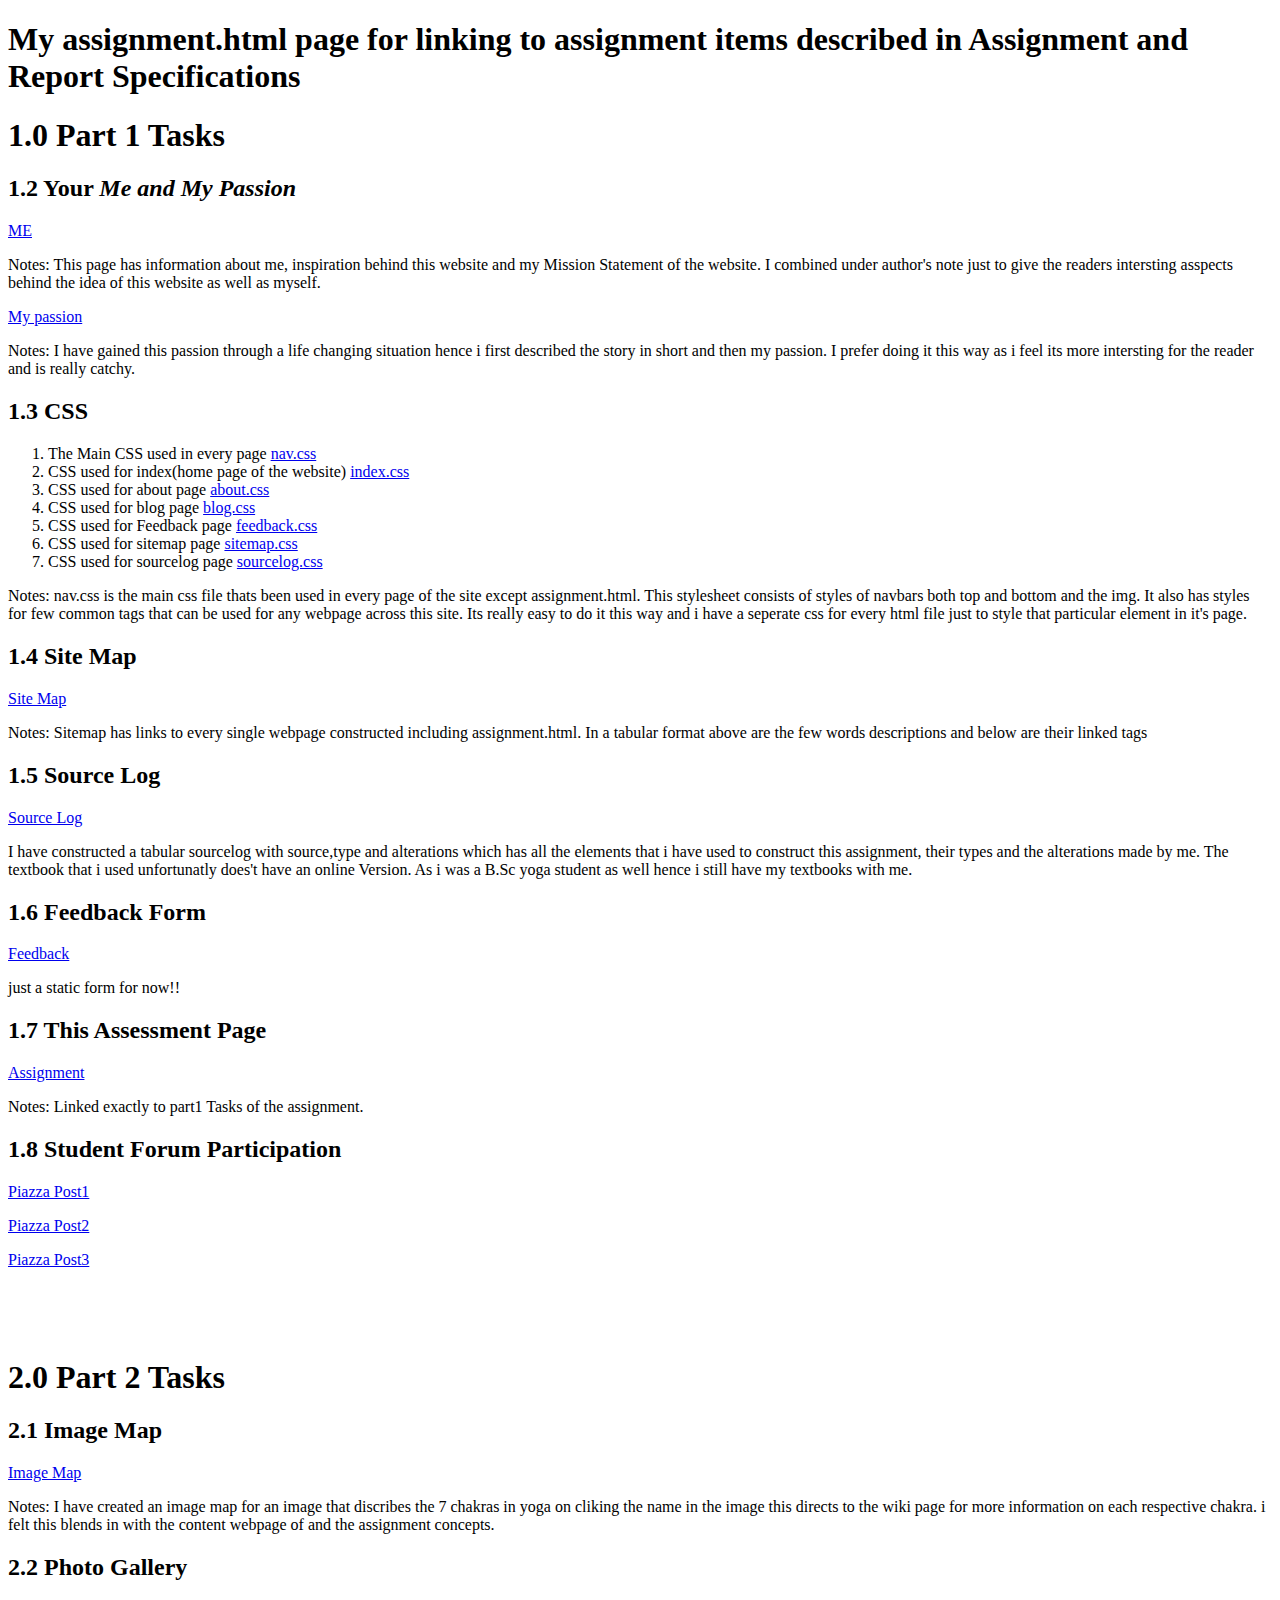
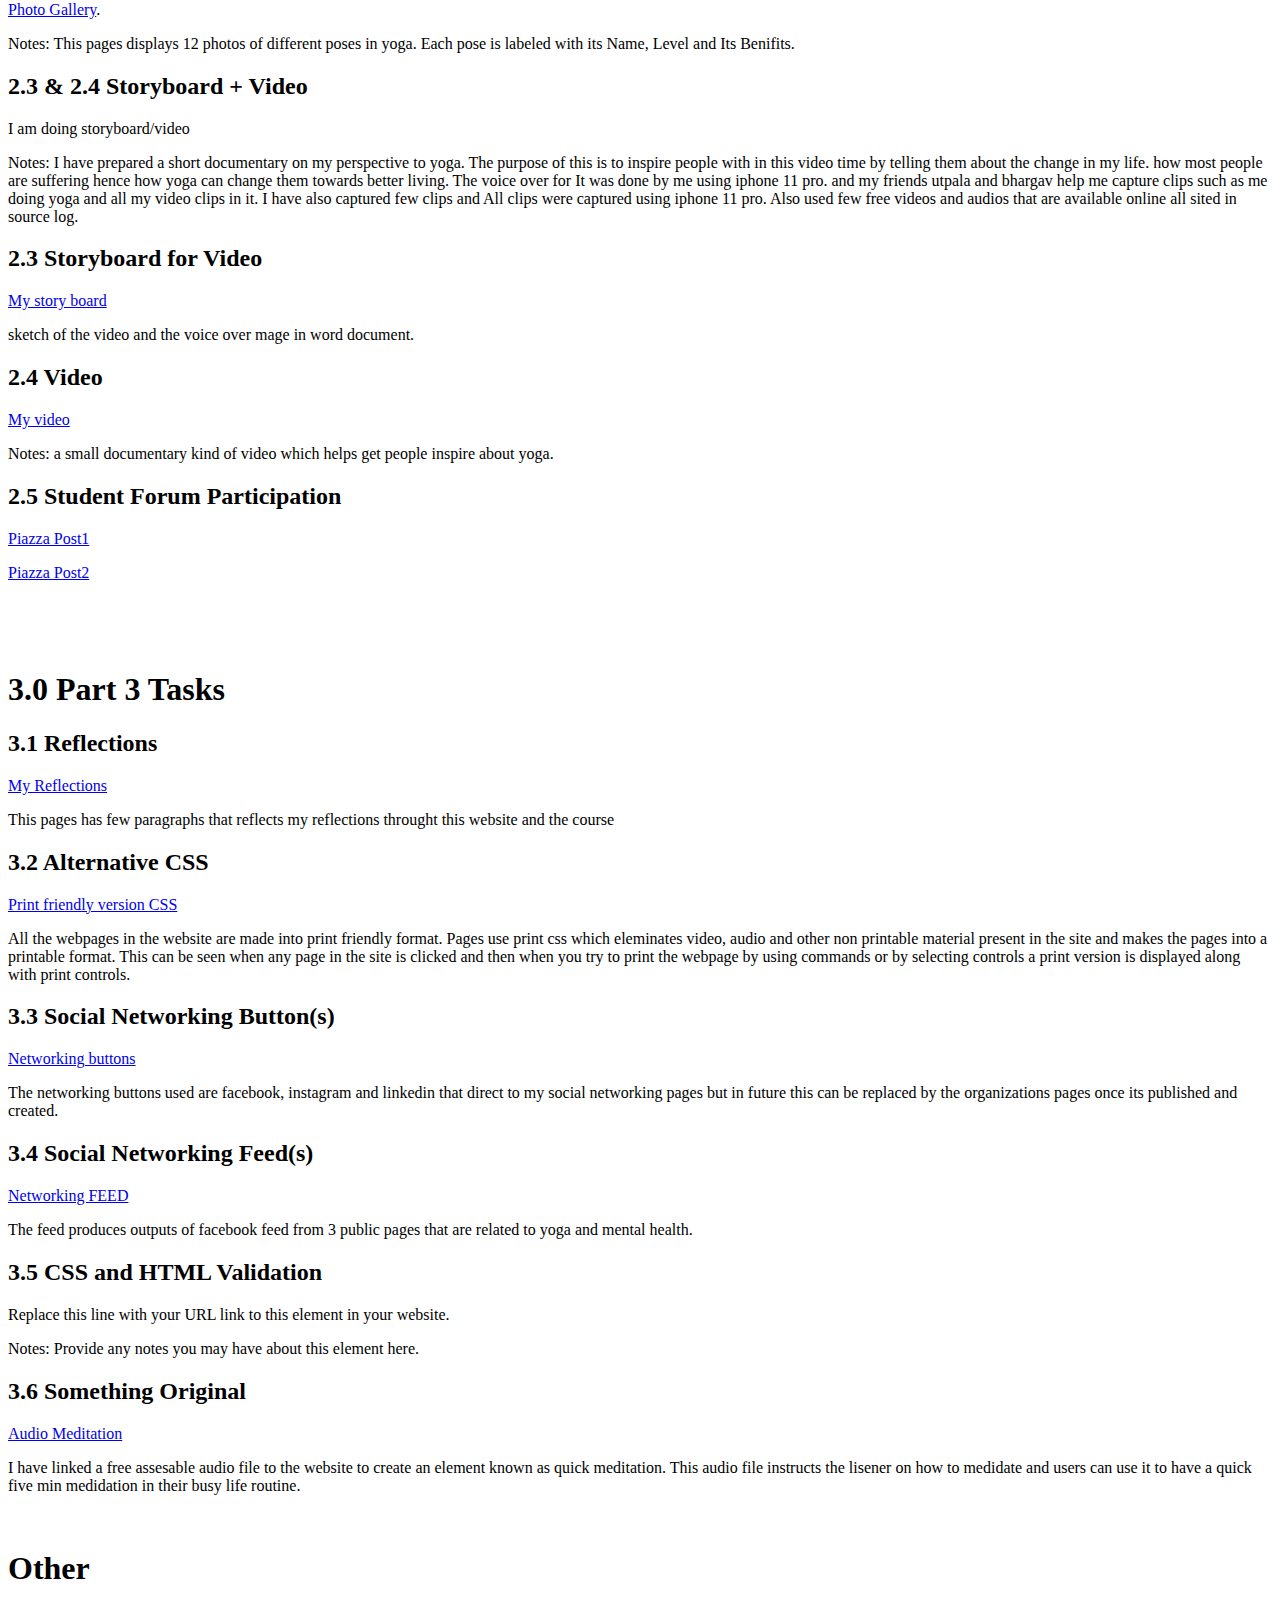
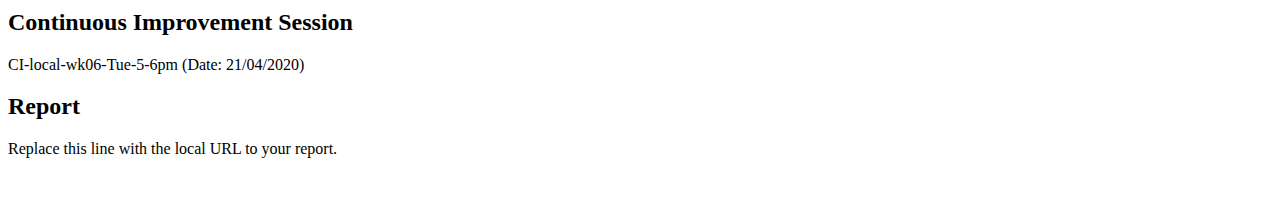
<file: assignment.html>
<!DOCTYPE html PUBLIC "-//W3C//DTD HTML 4.01//EN" "http://www.w3.org/TR/html4/strict.dtd">
<!-- saved from url=(0094)https://wattlecourses.anu.edu.au/pluginfile.php/2269295/mod_resource/content/4/assignment.html -->
<html><head><meta http-equiv="Content-Type" content="text/html; charset=UTF-8">
  <meta http-equiv="Content-Style-Type" content="text/css">
  <title>assignment.html required page</title>
  <meta name="Generator" content="Cocoa HTML Writer">
  <meta name="CocoaVersion" content="1038.36">
  </head>
<body>
<h1><b> My assignment.html page for linking to assignment items described in Assignment and Report Specifications</b></h1>
<h1 id="part1"><b>1.0 Part 1 Tasks</b></h1>
<h2><b>1.2 Your
   <i>Me and My Passion</i></b></h2>
<p>
  <a href="pages/about.html#text">ME</a>
</p>
<p>Notes: This page has information about me, inspiration behind this website and my Mission Statement of the website.
I combined under author's note just to give the readers intersting asspects behind the idea of this website as well as myself.</p>
<p>
  <a href="pages/blog.html#memo">My passion</a>
</p>
<p>Notes: I have gained this passion through a life changing
  situation hence i first described the story in short and then my passion.
  I prefer doing it this way as i feel its more intersting for the reader and is really catchy. </p>
<h2><b>1.3 CSS</b></h2>
<p><ol>
  <li>The Main CSS used in every page <a href="pages/nav.css">nav.css</a></li>
  <li>CSS used for index(home page of the website) <a href="pages/index.css">index.css</a> </li>
  <li>CSS used for about page <a href="pages/about.css">about.css</a> </li>
  <li>CSS used for blog page <a href="pages/blog.css">blog.css</a> </li>
  <li>CSS used for Feedback page <a href="pages/feedback.css">feedback.css</a> </li>
  <li>CSS used for sitemap page <a href="pages/sitemap.css">sitemap.css</a> </li>
  <li>CSS used for sourcelog page <a href="pages/sourcelog.css">sourcelog.css</a></li>
</ol>
</p>
<p>Notes: nav.css is the main css file thats been used in every page of the site except assignment.html.
This stylesheet consists of styles of navbars both top and bottom and the img. It also has styles for
few common tags that can be used for any webpage across this site. Its really easy to do it this
way and i have a seperate css for every html file just to style that particular element in it's page.</p>
<h2><b>1.4 Site Map</b></h2>
<p> <a href="pages/sitemap.html">Site Map</a> </p>
<p>Notes: Sitemap has links to every single webpage constructed including assignment.html. In a tabular format
above are the few words descriptions and below are their linked tags</p>
<h2><b>1.5 Source Log</b></h2>
<p> <a href="pages/sourcelog.html">Source Log</a> </p>
<p>I have constructed a tabular sourcelog with source,type and alterations which has all the elements that i have used
  to construct this assignment, their types and the alterations made by me. The textbook that i used unfortunatly does't
 have an online Version. As i was a B.Sc yoga student as well hence i still have my textbooks with me.</p>
<h2><b>1.6 Feedback Form</b></h2>
<p> <a href="pages/feedback.html">Feedback</a> </p>
<p>just a static form for now!!</p>
<h2><b>1.7 This Assessment Page</b></h2>
<p><a href="assignment.html#part1">Assignment</a> </p>
<p>Notes: Linked exactly to part1 Tasks of the assignment. </p>
<h2><b>1.8 Student Forum Participation</b></h2>
<p> <a href="https://piazza.com/class/k6epg7t7476621?cid=305">Piazza Post1</a> </p>
<p> <a href="https://piazza.com/class/k6epg7t7476621?cid=415">Piazza Post2</a> </p>
<p> <a href="https://piazza.com/class/k6epg7t7476621?cid=610">Piazza Post3</a> </p>
<p><br></p>
<p><br></p>
<h1><b>2.0 Part 2 Tasks</b></h1>
<h2><b>2.1 Image Map</b></h2>
<p><a href="index.html#chakra">Image Map</a></p>
<p>Notes: I have created an image map for an image that discribes the
  7 chakras in yoga on cliking the name in the image this directs to the wiki page
  for more information on each respective chakra. i felt this blends in with the content webpage of and the assignment concepts.</p>
<h2><b>2.2 Photo Gallery</b></h2>
<p><a href="pages/pose.html#row">Photo Gallery</a>.</p>
<p>Notes: This pages displays 12 photos of different poses in yoga. Each pose is labeled with its Name, Level and Its Benifits. </p>
<h2><b>2.3 &amp; 2.4 Storyboard + Video</b></h2>
<p>I am doing storyboard/video</p>
<p>Notes: I have prepared a short documentary on my perspective to yoga. The purpose of this is to inspire people with in this video time by telling them about the change in my life.
  how most people are suffering hence how yoga can change them towards better living. The voice over for It was done by me using iphone 11 pro. and my friends utpala and bhargav help
  me capture clips such as me doing yoga and all my video clips in it. I have also captured few clips and  All clips were captured using iphone 11 pro. Also used few free videos and audios that are available online all sited in source log.</p>
<h2><b>2.3 Storyboard for Video</b></h2>
<p> <a href="pages/vlog.html#pose1">My story board</a></p>
<p>sketch of the video and the voice over mage in word document.</p>
<h2><b>2.4 Video</b></h2>
<p><a href="pages/vlog.html#vlog">My video</a></p>
<p>Notes: a small documentary kind of video which helps get people inspire about yoga.</p>
<h2><b>2.5 Student Forum Participation</b></h2>
<p> <a href="https://piazza.com/class/k6epg7t7476621?cid=1086">Piazza Post1</a> </p>
<p> <a href="https://piazza.com/class/k6epg7t7476621?cid=1006">Piazza Post2</a> </p>
<p><br></p>
<p><br></p>
<h1><b>3.0 Part 3 Tasks</b></h1>
<h2><b>3.1 Reflections</b></h2>
<p><a href="pages/abtmysite.html">My Reflections</a></p>
<p>This pages has few paragraphs that reflects my reflections throught this website and the course </p>
<h2><b>3.2 Alternative CSS</b></h2>
<p><a href="pages/print.css">Print friendly version CSS</a></p>
<p>All the webpages in the website are made into print friendly format.
  Pages use print css which eleminates video, audio and other non printable
  material present in the site and makes the pages into a printable format. This can be seen when any page in the site is clicked
  and then when you try to print the webpage by using commands or by selecting controls a print version is displayed along with print controls. </p>
<h2><b>3.3 Social Networking Button(s)</b></h2>
<p><a href="pages/about.html#social">Networking buttons</a></p>
<p>The networking buttons used are facebook, instagram and linkedin that direct to my social networking pages but in future this can be replaced by
the organizations pages once its published and created.</p>
<h2><b>3.4 Social Networking Feed(s)</b></h2>
<p><a href="pages/newsfeed.html#frame">Networking FEED</a></p>
<p>The feed produces outputs of facebook feed from 3 public pages that are related to yoga and mental health.</p>
<h2><b>3.5 CSS and HTML Validation</b></h2>
<p>Replace this line with your URL link to this element in your website.</p>
<p>Notes: Provide any notes you may have about this element here.</p>
<h2><b>3.6 Something Original</b></h2>
<p><a href="index.html#sound_display">Audio Meditation</a></p>
<p>I have linked a free assesable audio file to the website to create an element known as quick meditation.
  This audio file instructs the lisener on how to medidate and users can use it to have a quick five min medidation
in their busy life routine.</p>
<p><br></p>
<h1><b>Other</b></h1>
<h2><b>Continuous Improvement Session</b></h2>
<p>CI-local-wk06-Tue-5-6pm (Date: 21/04/2020)</p>
<h2><b>Report</b></h2>
<p>Replace this line with the local URL to your report.</p>
<p><br></p>




</body></html>
</file>
